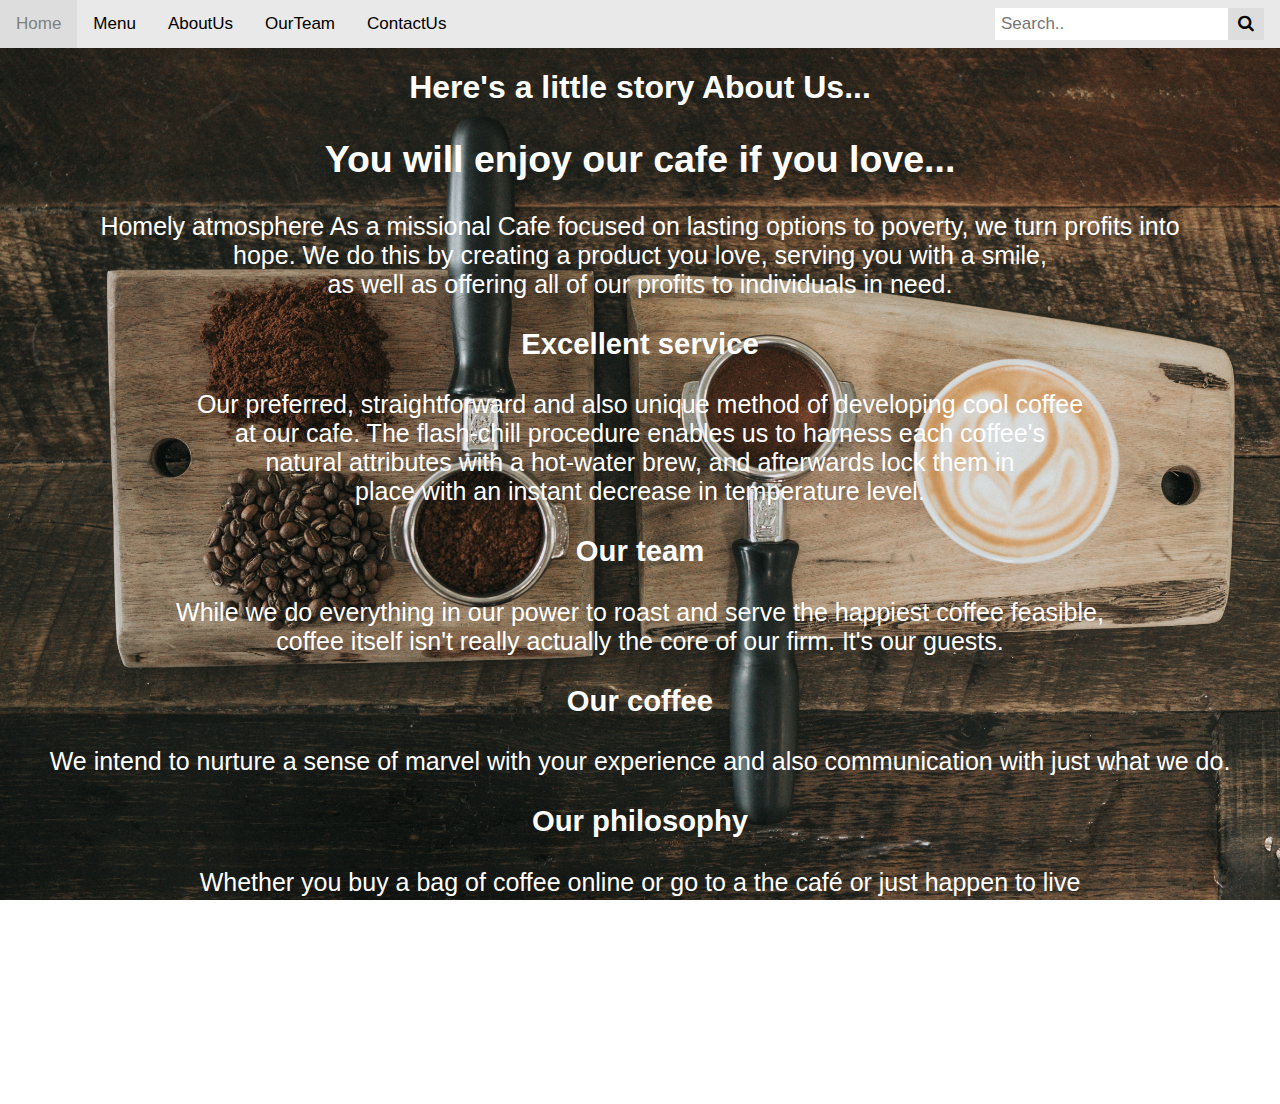
<file: AboutUs.html>
<!DOCTYPE html>
<html>
<head>
  <link rel="stylesheet" href="https://cdnjs.cloudflare.com/ajax/libs/font-awesome/4.7.0/css/font-awesome.min.css">
<style>
body{
  color: white;
  }
  h1{
    color: white;
  }
div.a {
  font-size: 25px;

}

* {box-sizing: border-box;}

body {
  margin: 0;
  font-family: Arial, Helvetica, sans-serif;
}

.topnav {
  overflow: hidden;
  background-color: #e9e9e9;
}

.topnav a {
  float: left;
  display: block;
  color: black;
  text-align: center;
  padding: 14px 16px;
  text-decoration: none;
  font-size: 17px;
}

.topnav a:hover {
  background-color: #ddd;
  color: black;
}

.topnav a.active {
  background-color: #66666;
  color: grey;
}

.topnav .search-container {
  float: right;
}

.topnav input[type=text] {
  padding: 6px;
  margin-top: 8px;
  font-size: 17px;
  border: none;
}

.topnav .search-container button {
  float: right;
  padding: 6px 10px;
  margin-top: 8px;
  margin-right: 16px;
  background: #ddd;
  postion: fixed;
  font-size: 17px;
  border: none;
  cursor: pointer;
}

.topnav .search-container button:hover {
  background: #ccc;
}

@media screen and (max-width: 600px) {
  .topnav .search-container {
    float: none;
  }
  .topnav a, .topnav input[type=text], .topnav .search-container button {
    float: none;
    display: block;
    text-align: left;
    width: 100%;
    margin: 0;
    padding: 14px;
  }
  .topnav input[type=text] {
    border: 1px solid #ccc;
  }
}

html{
  background: url(aboutus.jpg) no-repeat center fixed;
  background-size:cover;
}
img {
  border-radius: 8px;
}
</style>



<body>


<nav>
<div class="topnav">
  <a class="active" href="#Home.html">Home</a>
  <a href="Menu.html">Menu</a>
  <a href="AboutUs.html">AboutUs</a>
  <a href="OurTeam.html">OurTeam</a>
  <a href="contactUs.html">ContactUs</a>

  <div class="search-container">
    <form action="/action_page.php">
      <input type="text" placeholder="Search.." name="search">
      <button type="submit"><i class="fa fa-search"></i></button>
    </form>
  </div>
</div>
</nav>
</head>




<center>
  <h1> Here's a little story About Us...</h1>
<div class="a">

<h2>You will enjoy our cafe if you love...</h2>
Homely atmosphere
As a missional Cafe focused on lasting options to poverty, we turn profits into<br> hope. We do this by creating a product you love, serving you with a smile,<br> as well as offering all of our profits to individuals in need.

<h3>Excellent service</h3>
Our preferred, straightforward and also unique method of developing cool coffee <br>at our cafe. The flash-chill procedure enables us to harness each coffee's <br>natural attributes with a hot-water brew, and afterwards lock them in <br>place with an instant decrease in temperature level.


<h3>Our team</h3>
While we do everything in our power to roast and serve the happiest coffee feasible,<br> coffee itself isn't really actually the core of our firm. It's our guests.

<h3>Our coffee</h3>
We intend to nurture a sense of marvel with your experience and also communication with just what we do.

<h3>Our philosophy</h3>
Whether you buy a bag of coffee online or go to a the café or just happen to live<br> down the street our wish is that you experience our commitment to surprising<br> hospitality and joy-rooted excellence

<h3>Our speed</h3>
As a missional eCommerce Website Template Cafe focused on lasting options to poverty<br> we turn profits into hope. We do this by creating a product you love


</div>
</center>
</body>

</html>
</file>
